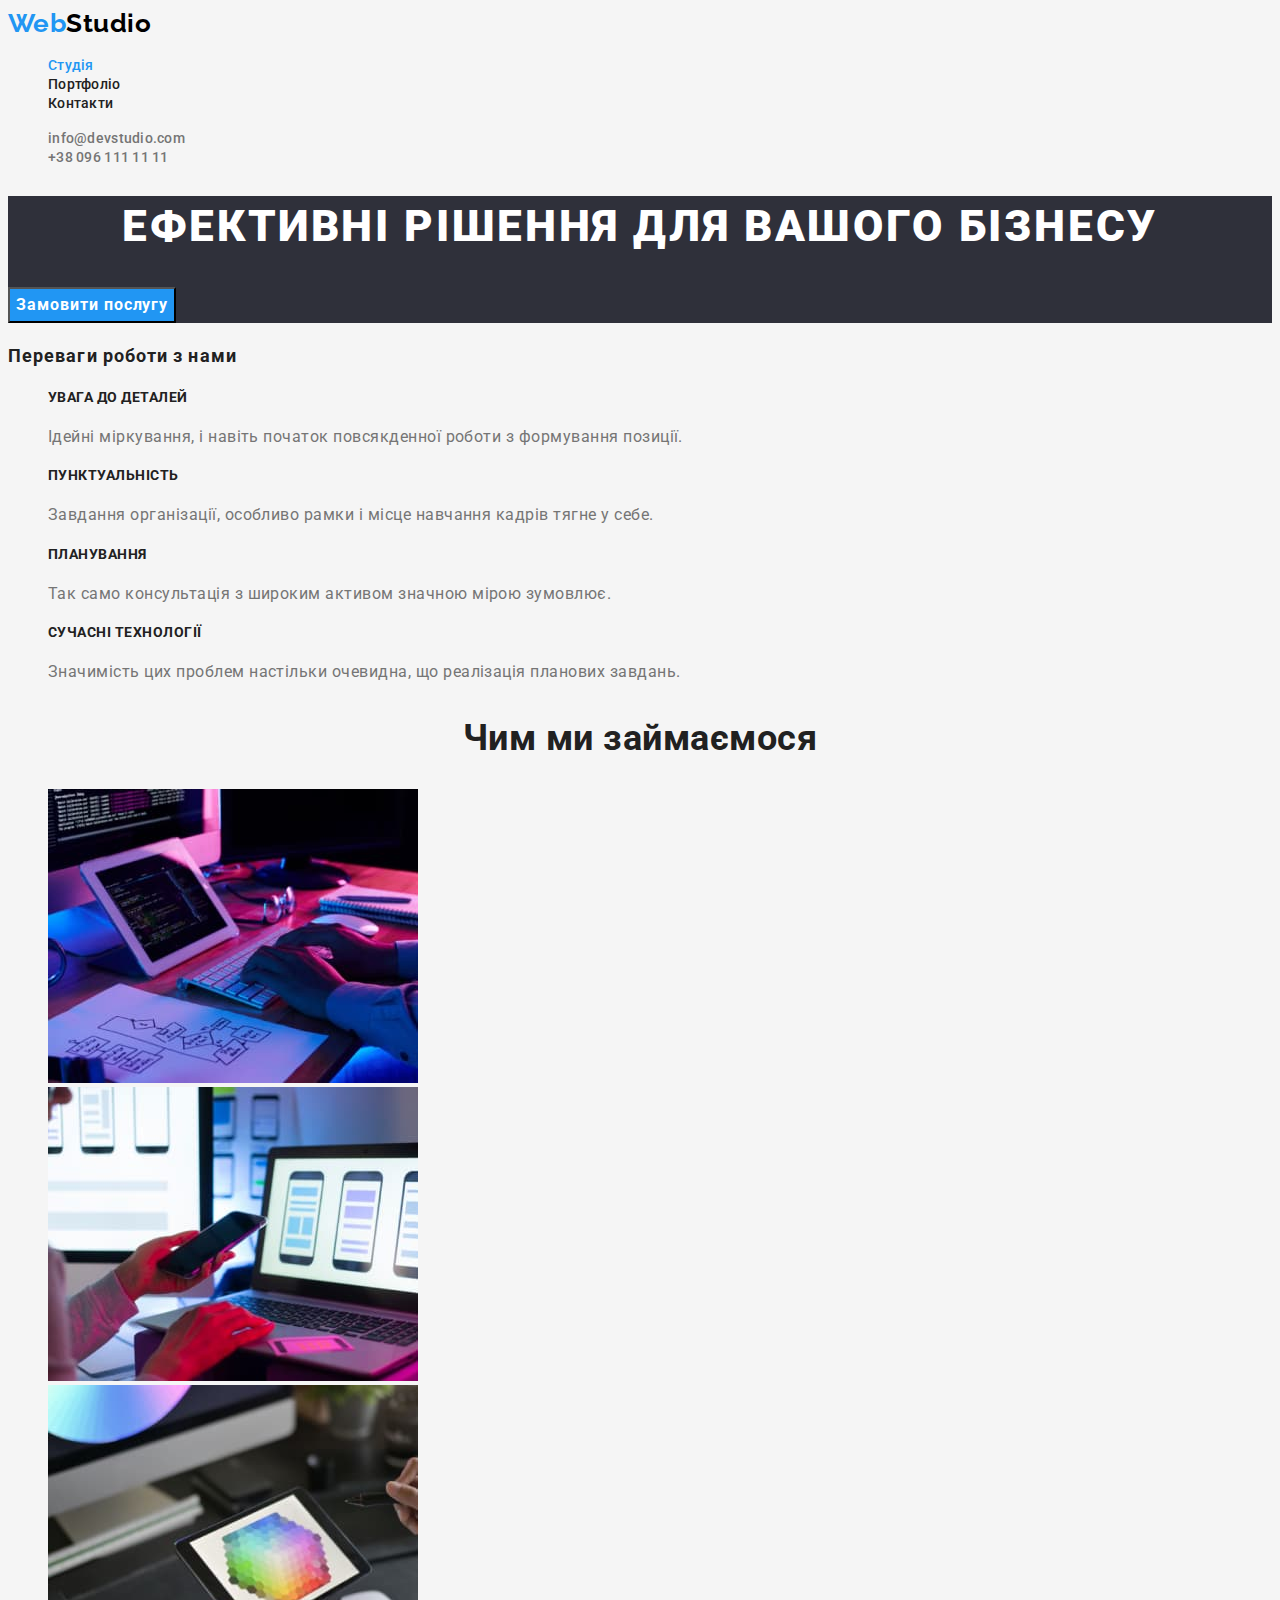
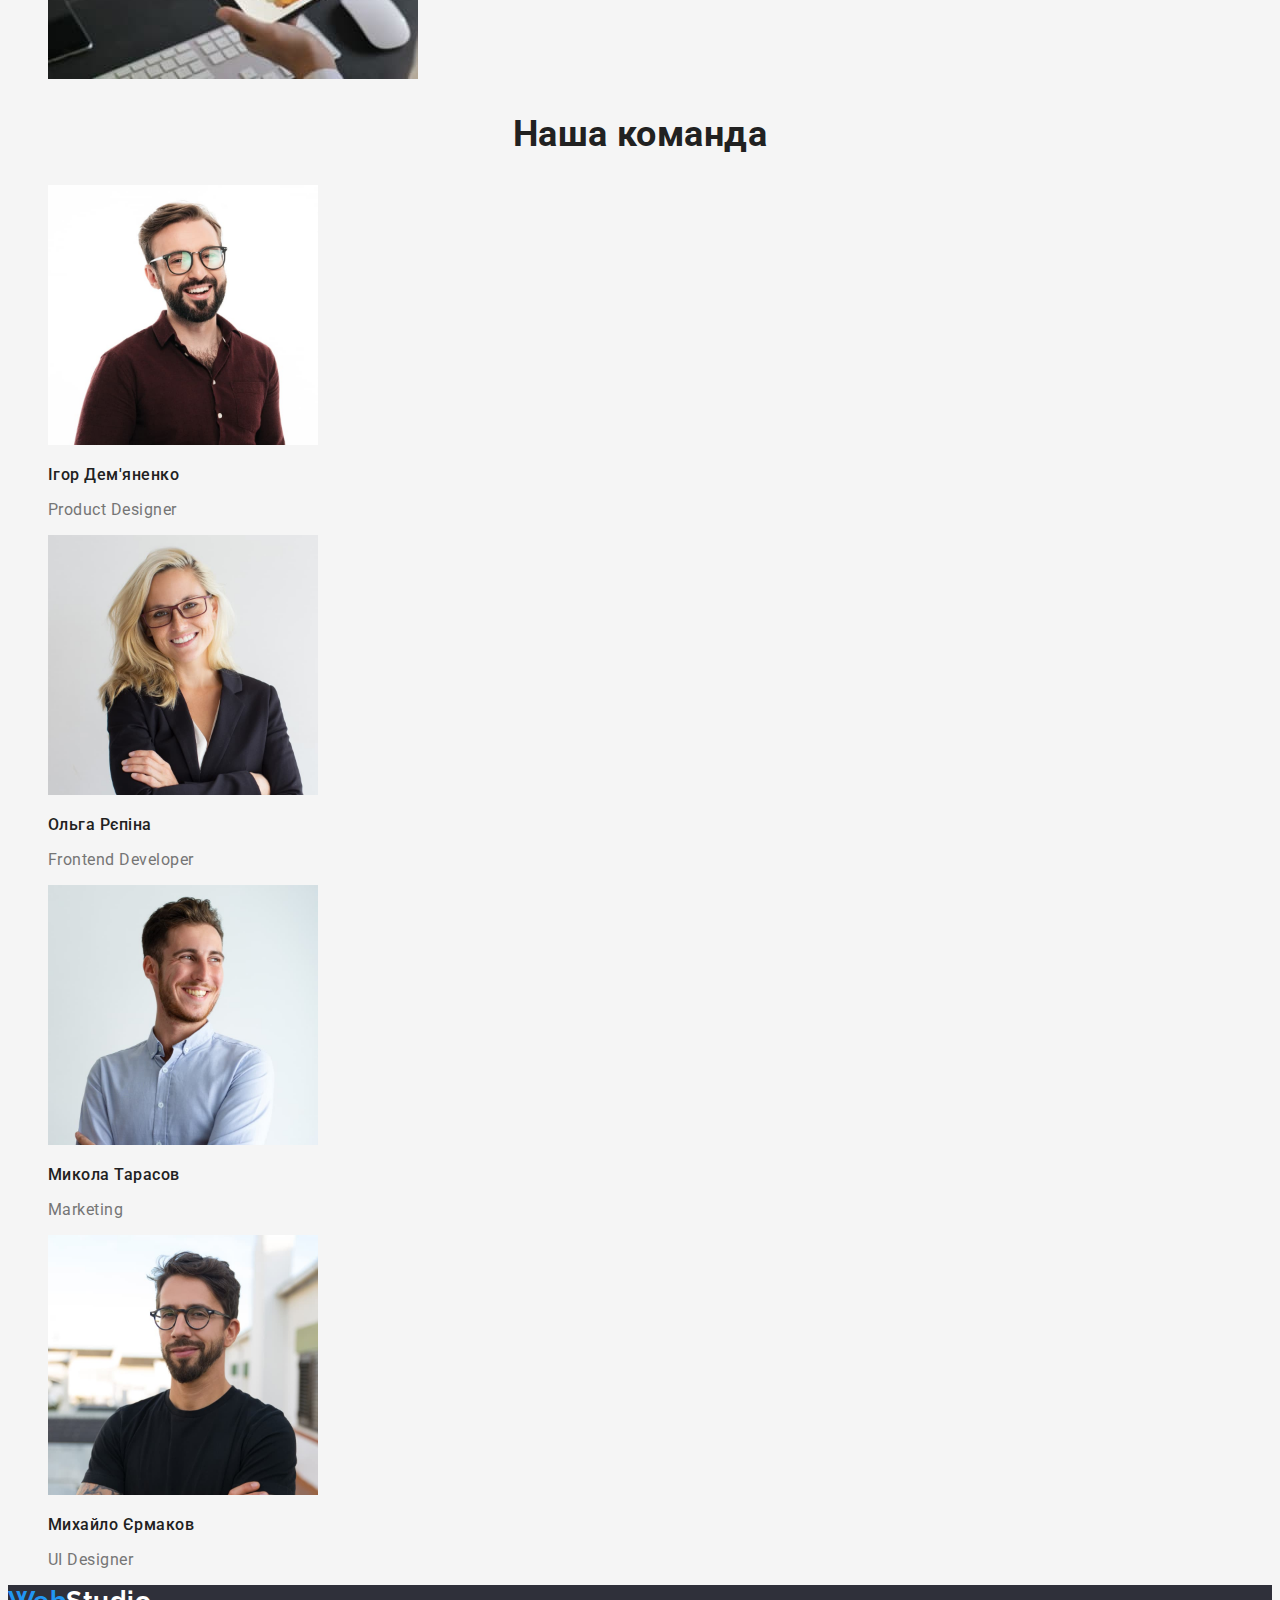
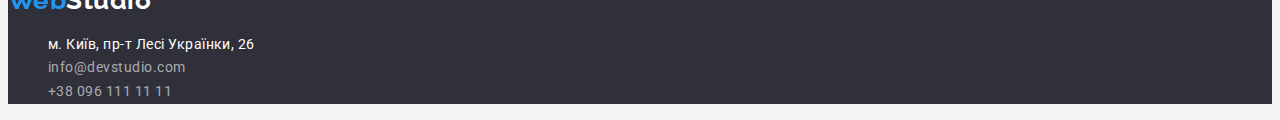
<file: index.html>
<!DOCTYPE html>
<html lang="uk">
  <head>
    <meta charset="UTF-8" />
    <meta http-equiv="X-UA-Compatible" content="IE=edge" />
    <meta name="viewport" content="width=device-width, initial-scale=1.0" />
    <title>Document</title>
    <link
      href="https://fonts.googleapis.com/css2?family=Raleway:wght@700&family=Roboto:wght@400;500;700;900&display=swap"
      rel="stylesheet"
    />
    <link rel="stylesheet" href="./css/styles.css" />
  </head>
  <body>
    <header>
      <nav class="navigation">
        <a href="./index.html" rel="Home" class="logo"
          ><span>Web</span>Studio</a
        >
        <ul class="site-nav list">
          <li><a href="" class="current">Студія</a></li>
          <li><a href="./portfolio.html">Портфоліо</a></li>
          <li><a href="">Контакти</a></li>
        </ul>
      </nav>
      <ul class="contacts list">
        <li>
          <a href="mailto:info@devstudio.com" lang="en">info@devstudio.com</a>
        </li>
        <li>
          <a href="tel:+380961111111">+38 096 111 11 11</a>
        </li>
      </ul>
    </header>

    <main>
      <section class="hero">
        <h1 class="hero-title">Ефективні рішення для вашого бізнесу</h1>
        <button type="button" class="hero-btn primary">Замовити послугу</button>
      </section>

      <section class="section">
        <h2 class="section-title">Переваги роботи з нами</h2>
        <ul class="list">
          <li>
            <h3 class="section-subtitle">УВАГА ДО ДЕТАЛЕЙ</h3>
            <p>
              Ідейні міркування, і навіть початок повсякденної роботи з
              формування позиції.
            </p>
          </li>
          <li>
            <h3 class="section-subtitle">ПУНКТУАЛЬНІСТЬ</h3>
            <p>
              Завдання організації, особливо рамки і місце навчання кадрів тягне
              у себе.
            </p>
          </li>
          <li>
            <h3 class="section-subtitle">ПЛАНУВАННЯ</h3>
            <p>
              Так само консультація з широким активом значною мірою зумовлює.
            </p>
          </li>
          <li>
            <h3 class="section-subtitle">СУЧАСНІ ТЕХНОЛОГІЇ</h3>
            <p>
              Значимість цих проблем настільки очевидна, що реалізація планових
              завдань.
            </p>
          </li>
        </ul>
      </section>

      <section class="work">
        <h2 class="work-title">Чим ми займаємося</h2>
        <ul class="list">
          <li>
            <img
              src="./images/img.jpg"
              alt="робоче місце, планшет, руки на клавіатурі"
              width="370"
              height="294"
            />
          </li>
          <li>
            <img
              src="./images/img(1).jpg"
              alt="робоче місце, ноутбук, телефон в руках"
              width="370"
              height="294"
            />
          </li>
          <li>
            <img
              src="./images/img(2).jpg"
              alt="робоче місце, клавіатура, планшет в руках"
              width="370"
              height="294"
            />
          </li>
        </ul>
      </section>

      <section class="team">
        <h2 class="team-title">Наша команда</h2>
        <ul class="team-list list">
          <li>
            <img
              src="./images/img(3).jpg"
              alt="чоловік в окулярах"
              width="270"
              height="260"
            />
            <h3>Ігор Дем'яненко</h3>
            <p lang="en">Product Designer</p>
          </li>
          <li>
            <img
              src="./images/img(4).jpg"
              alt="жінка в окулярах із білим волоссям"
              width="270"
              height="260"
            />
            <h3>Ольга Рєпіна</h3>
            <p lang="en">Frontend Developer</p>
          </li>
          <li>
            <img
              src="./images/img(5).jpg"
              alt="молодий чоловік зі світлим волоссям в білій сорочці"
              width="270"
              height="260"
            />
            <h3>Микола Тарасов</h3>
            <p lang="en">Marketing</p>
          </li>
          <li>
            <img
              src="./images/img(6).jpg"
              alt="молодий чоловік із темним волоссям і бородою в окулярах"
              width="270"
              height="260"
            />
            <h3>Михайло Єрмаков</h3>
            <p lang="en">UI Designer</p>
          </li>
        </ul>
      </section>
    </main>

    <footer class="footer-content">
      <a href="./index.html" rel="Home" class="logo"><span>Web</span>Studio</a>
      <address class="address">
        <ul class="list">
          <li>
            <a
              href="https://www.google.com.ua/maps/place/%D0%B1%D1%83%D0%BB.+%D0%9B%D0%B5%D1%81%D0%B8+%D0%A3%D0%BA%D1%80%D0%B0%D0%B8%D0%BD%D0%BA%D0%B8,+26,+%D0%9A%D0%B8%D0%B5%D0%B2,+02000/@50.4265807,30.5361971,17z/data=!3m1!4b1!4m5!3m4!1s0x40d4cf0e033ecbe9:0x57a4dffefec77da0!8m2!3d50.4265807!4d30.5383858?hl=ru"
              target="_blank"
              rel="noopener noreferrer"
              class="map"
              >м. Київ, пр-т Лесі Українки, 26</a
            >
          </li>
          <li class="contact-list">
            <a href="mailto:info@devstudio.com" class="mail data"
              >info@devstudio.com</a
            >
          </li>
          <li class="contact-list">
            <a href="tel:+380961111111" class="tel data">+38 096 111 11 11</a>
          </li>
        </ul>
      </address>
    </footer>
  </body>
</html>
</file>
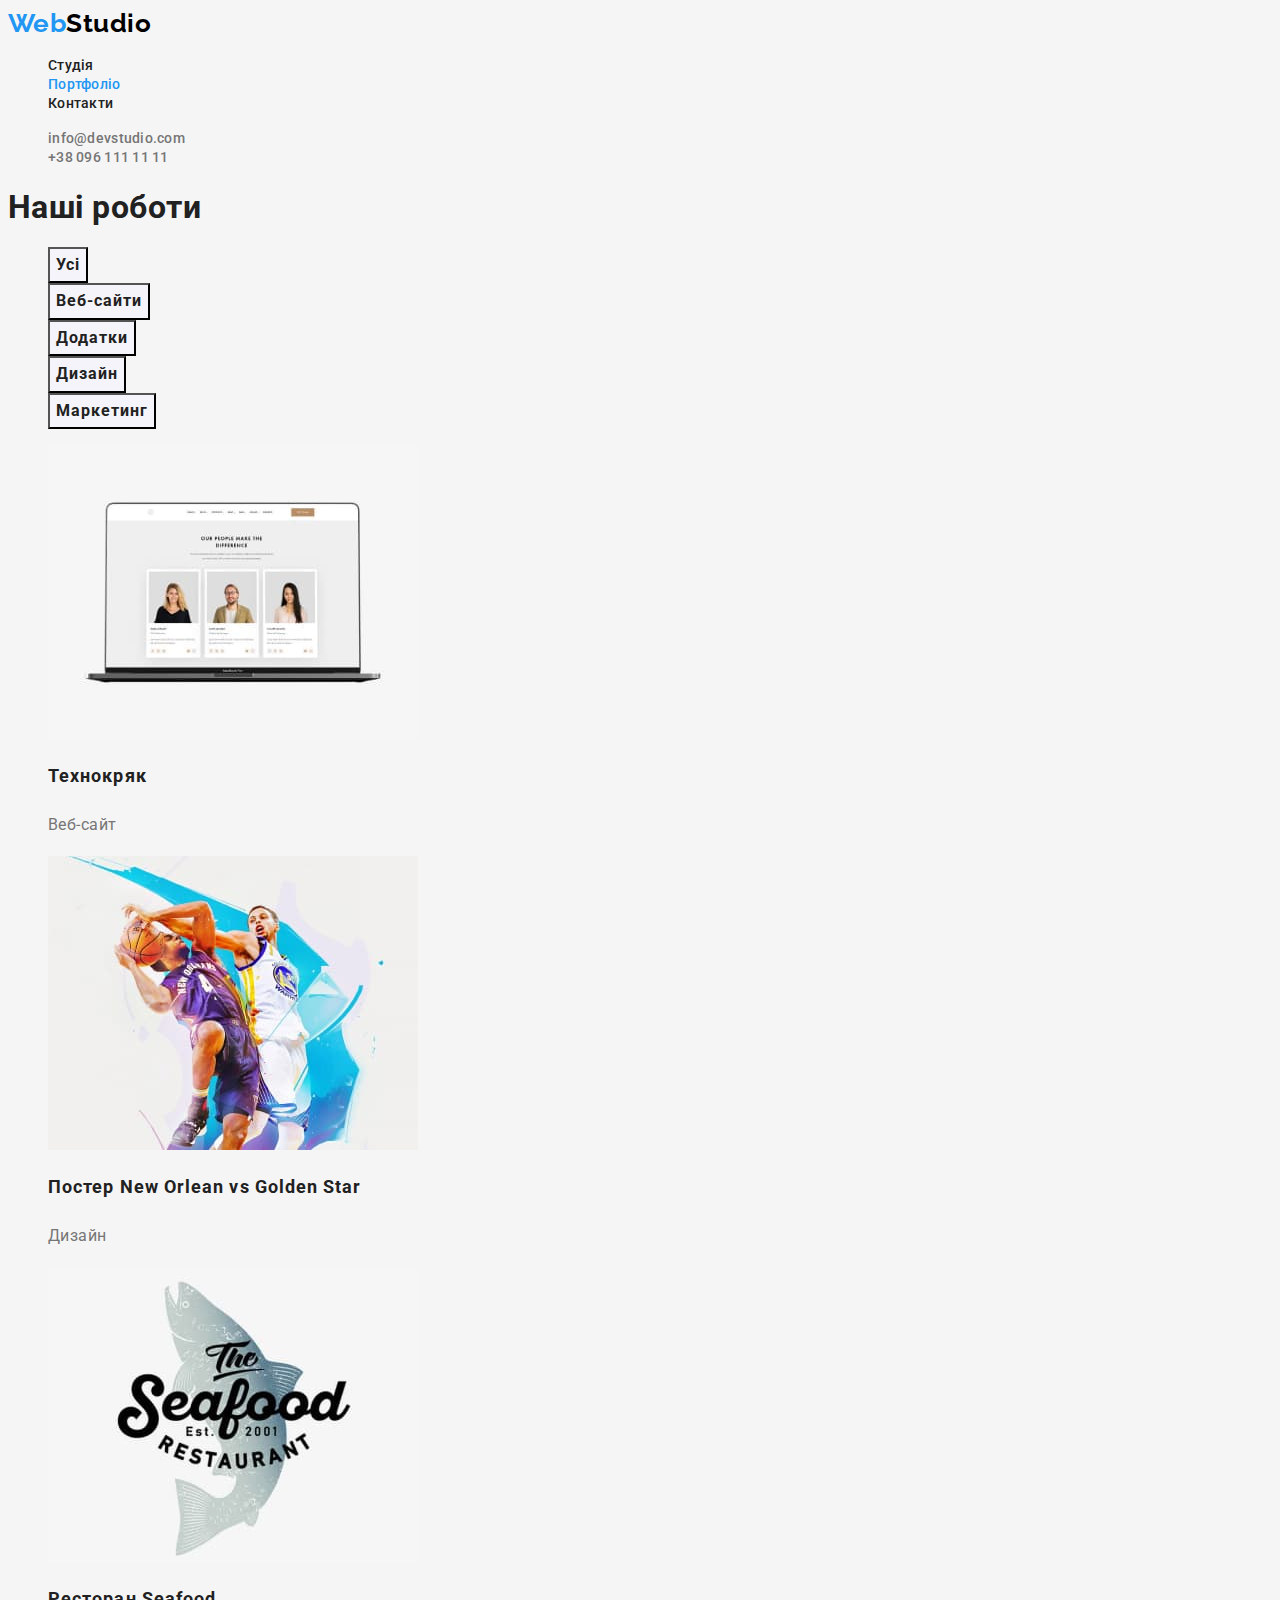
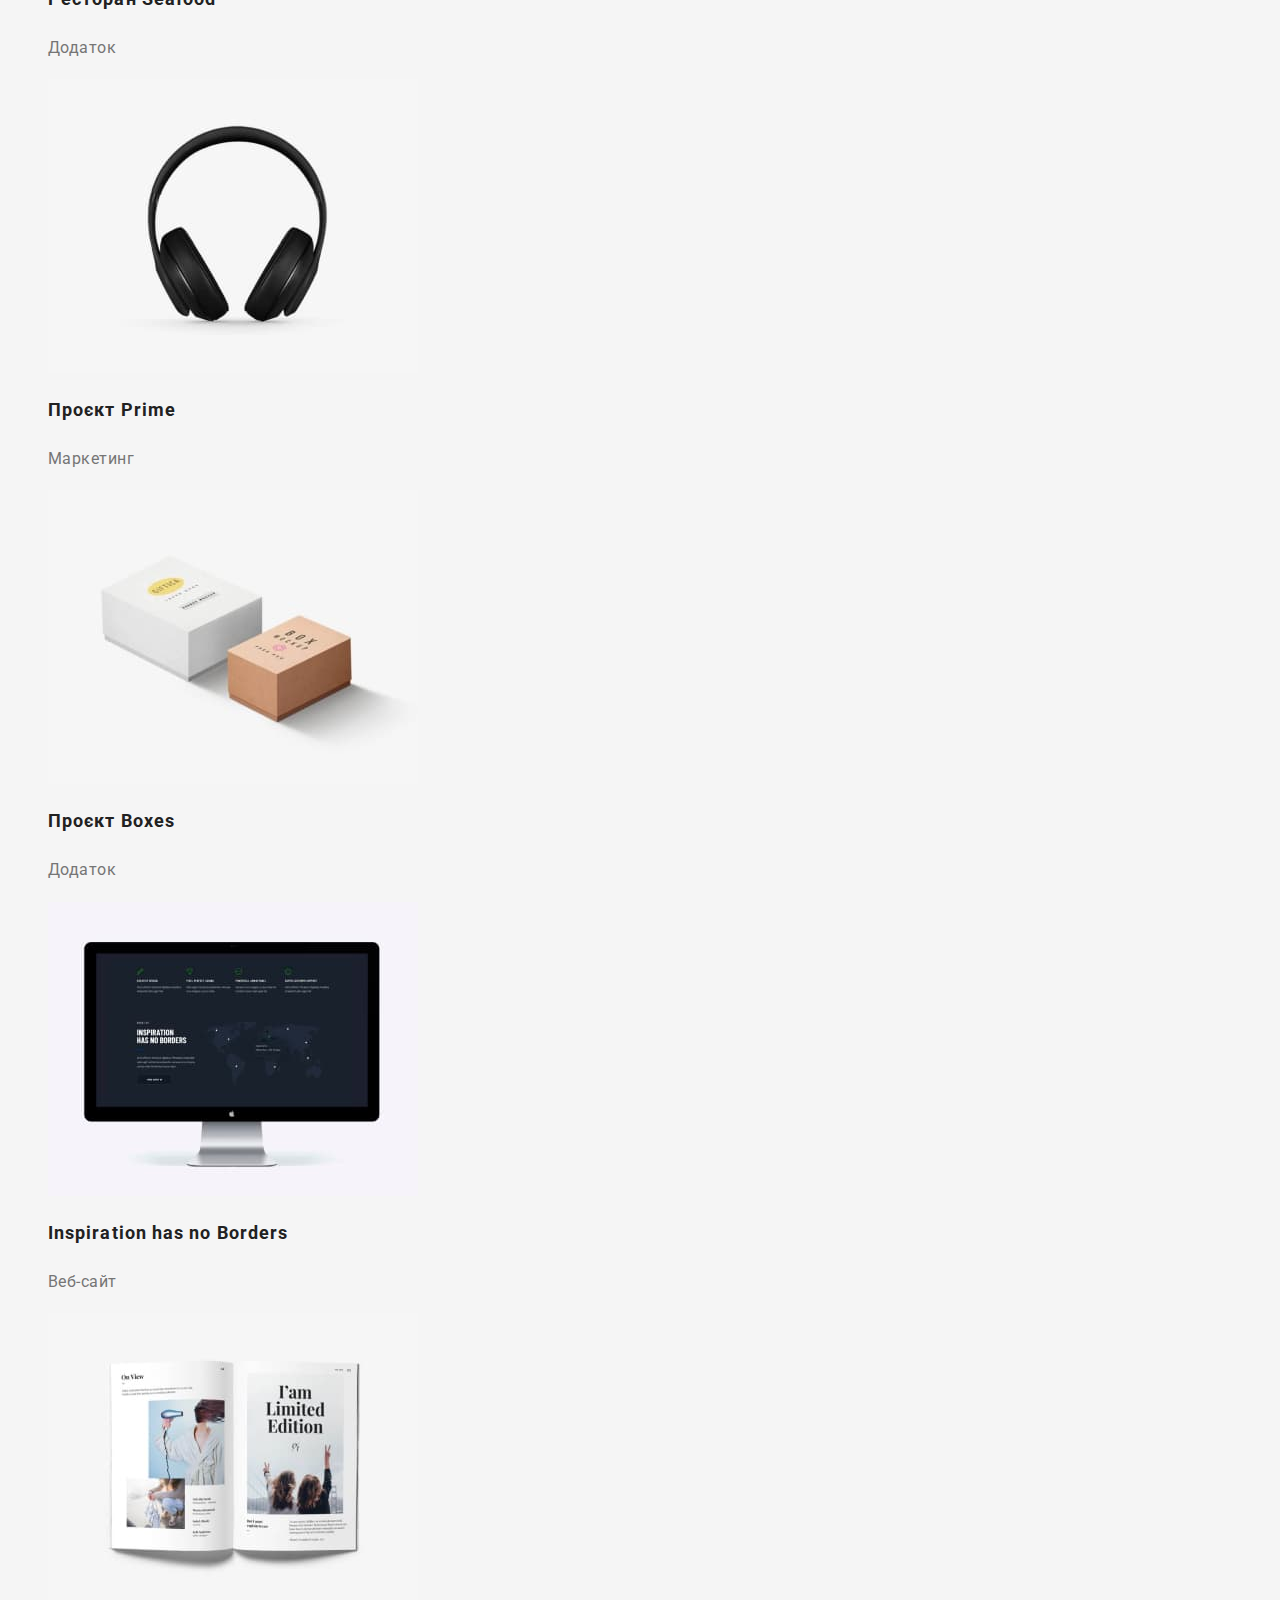
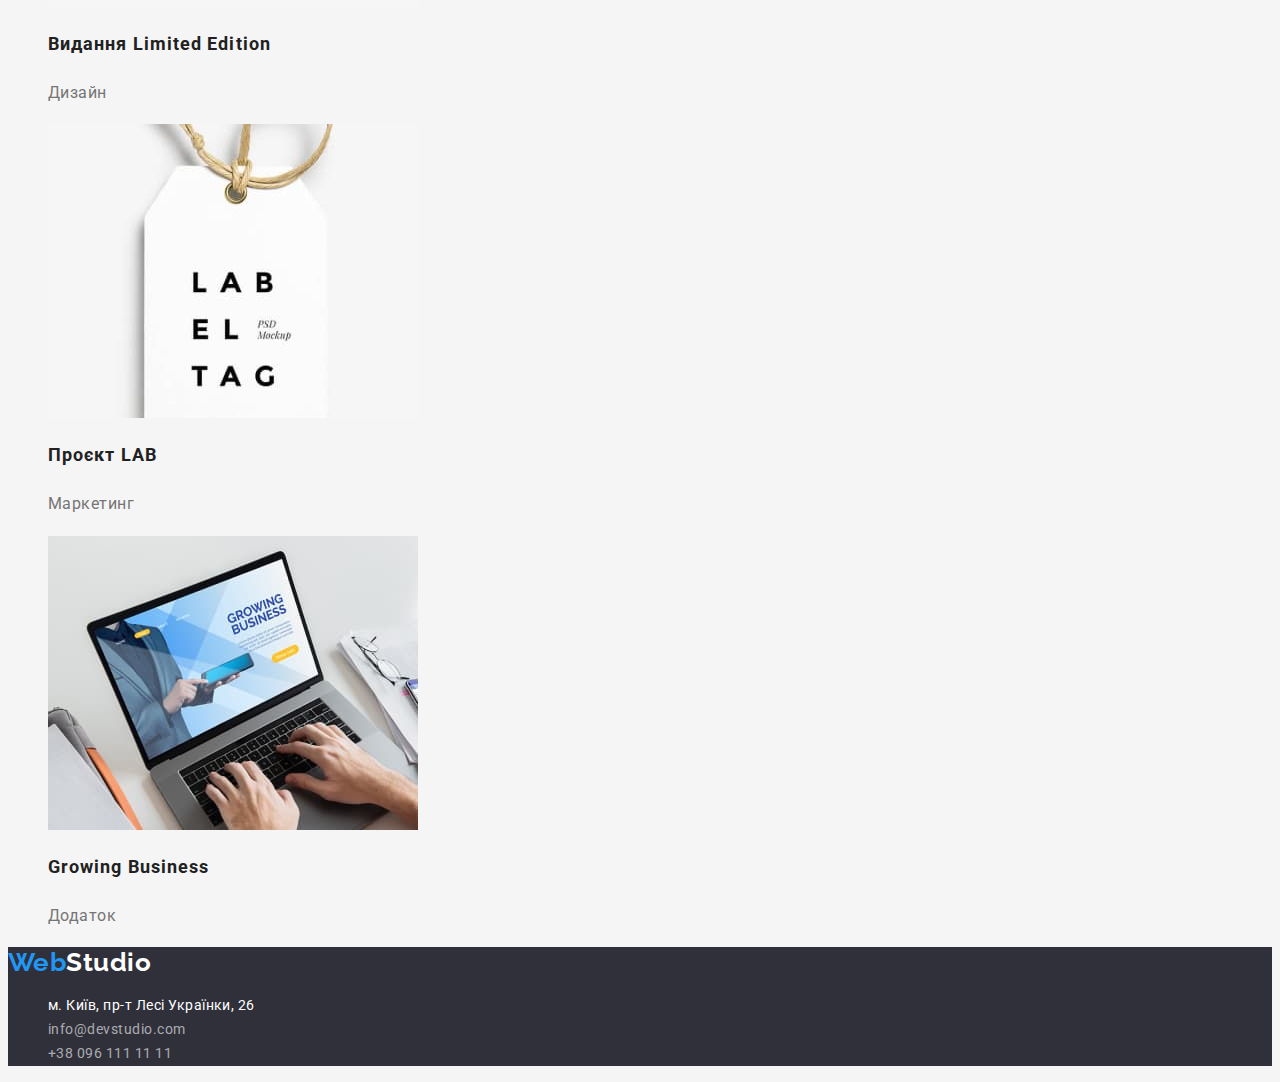
<file: portfolio.html>
<!DOCTYPE html>
<html lang="uk">
  <head>
    <meta charset="UTF-8" />
    <meta http-equiv="X-UA-Compatible" content="IE=edge" />
    <meta name="viewport" content="width=device-width, initial-scale=1.0" />
    <title>Document</title>
    <link
      href="https://fonts.googleapis.com/css2?family=Raleway:wght@700&family=Roboto:wght@400;500;700;900&display=swap"
      rel="stylesheet"
    />
    <link rel="stylesheet" href="./css/styles.css" />
  </head>
  <body>
    <header>
      <nav class="navigation">
        <a href="./portfolio.html" rel="Home" class="logo"
          ><span>Web</span>Studio</a
        >
        <ul class="site-nav list">
          <li><a href="./index.html">Студія</a></li>
          <li><a href="" class="current">Портфоліо</a></li>
          <li><a href="">Контакти</a></li>
        </ul>
      </nav>
      <ul class="contacts list">
        <li>
          <a href="mailto:info@devstudio.com" lang="en">info@devstudio.com</a>
        </li>
        <li>
          <a href="tel:+380961111111">+38 096 111 11 11</a>
        </li>
      </ul>
    </header>
    <main>
      <section>
        <h1>Наші роботи</h1>
        <ul class="list">
          <li>
            <button type="button" class="hero-btn portf">Усі</button>
          </li>
          <li>
            <button type="button" class="hero-btn portf">Веб-сайти</button>
          </li>
          <li>
            <button type="button" class="hero-btn portf">Додатки</button>
          </li>
          <li>
            <button type="button" class="hero-btn portf">Дизайн</button>
          </li>
          <li>
            <button type="button" class="hero-btn portf">Маркетинг</button>
          </li>
        </ul>
        <ul class="section list">
          <li>
            <img
              src="./images/img(7).jpg"
              alt="Ноутбук з трьома фото на екрані"
              width="370"
              height="294"
            />
            <h2>Технокряк</h2>
            <p>Веб-сайт</p>
          </li>
          <li>
            <img
              src="./images/img(8).jpg"
              alt="Два баскетболіста в стрибку"
              width="370"
              height="294"
            />
            <h2>Постер New Orlean vs Golden Star</h2>
            <p>Дизайн</p>
          </li>
          <li>
            <img
              src="./images/img(9).jpg"
              alt="Назва ресторану"
              width="370"
              height="294"
            />
            <h2>Ресторан Seafood</h2>
            <p>Додаток</p>
          </li>
          <li>
            <img
              src="./images/img(10).jpg"
              alt="Навушники"
              width="370"
              height="294"
            />
            <h2>Проєкт Prime</h2>
            <p>Маркетинг</p>
          </li>
          <li>
            <img
              src="./images/img(11).jpg"
              alt="Дві коробочки"
              width="370"
              height="294"
            />
            <h2>Проєкт Boxes</h2>
            <p>Додаток</p>
          </li>
          <li>
            <img
              src="./images/img(12).jpg"
              alt="Монітор"
              width="370"
              height="294"
            />
            <h2>Inspiration has no Borders</h2>
            <p>Веб-сайт</p>
          </li>
          <li>
            <img
              src="./images/img(13).jpg"
              alt="Розгорнута книжка"
              width="370"
              height="294"
            />
            <h2>Видання Limited Edition</h2>
            <p>Дизайн</p>
          </li>
          <li>
            <img
              src="./images/img(14).jpg"
              alt="Бірка"
              width="370"
              height="294"
            />
            <h2>Проєкт LAB</h2>
            <p>Маркетинг</p>
          </li>
          <li>
            <img
              src="./images/img(15).jpg"
              alt="Дві руки на клавіатурі ноутбука"
              width="370"
              height="294"
            />
            <h2>Growing Business</h2>
            <p>Додаток</p>
          </li>
        </ul>
      </section>
    </main>
    <footer class="footer-content">
      <a href="./portfolio.html" rel="Home" class="logo"
        ><span>Web</span>Studio</a
      >
      <address class="address">
        <ul class="list">
          <li>
            <a
              href="https://www.google.com.ua/maps/place/%D0%B1%D1%83%D0%BB.+%D0%9B%D0%B5%D1%81%D0%B8+%D0%A3%D0%BA%D1%80%D0%B0%D0%B8%D0%BD%D0%BA%D0%B8,+26,+%D0%9A%D0%B8%D0%B5%D0%B2,+02000/@50.4265807,30.5361971,17z/data=!3m1!4b1!4m5!3m4!1s0x40d4cf0e033ecbe9:0x57a4dffefec77da0!8m2!3d50.4265807!4d30.5383858?hl=ru"
              target="_blank"
              rel="noopener noreferrer"
              class="map"
              >м. Київ, пр-т Лесі Українки, 26</a
            >
          </li>
          <li class="contact-list">
            <a href="mailto:info@devstudio.com" class="mail data"
              >info@devstudio.com</a
            >
          </li>
          <li class="contact-list">
            <a href="tel:+380961111111" class="tel data">+38 096 111 11 11</a>
          </li>
        </ul>
      </address>
    </footer>
  </body>
</html>
</file>
<file: css/styles.css>
/* Цвет основного текста #212121 */
/* цвет дополнительного текста #757575 */
/* Белый цвет #FFFFFF */
/* Лого цвет: черный #000000 синий #2196F3 */
/* цвет контактов в футере rgba(255, 255, 255, 0.6) */

:root {
    --primary-text-color: #212121;
    --secondary-text-color: #757575;
    --accent-color: #2196F3;
    --primary-bg-color: #F5F5F5;
    --hero-title-color: #FFFFFF;
}
body {
    background-color: var(--primary-bg-color);
    color: var(--primary-text-color);
    font-family: Roboto, sans-serif;
    Letter-spacing: 0.03em;
}
.list {
    list-style: none;
}
/* Хедер */
.logo {
    color:#000000;
    font-family: Raleway, sans-serif;
    font-weight: 700;
    font-size: 26px;
    line-height: 1.2;
    text-decoration: none;
}
.logo span {
    color: var(--accent-color);
}
.contacts a {
    font-size: 14px;
    line-height: 1.14;
    letter-spacing: 0.02em;
    font-weight: 500;
}
.site-nav a {
    color: var(--primary-text-color);
    font-weight: 500;
    font-size: 14px;
    line-height: 1.14;
    letter-spacing: 0.02em;
    text-decoration: none;
}
.site-nav .current {
    color: var(--accent-color);
}
.contacts a {
    color: var(--secondary-text-color);
    text-decoration: none;
}
.navigation a:hover, .navigation a:focus {
    color: var(--accent-color);
}
.contacts a:hover, .contacts a:focus {
    color: var(--accent-color);
}
/* Мейн */
.hero > .hero-title {
    color: var(--hero-title-color);
    font-weight: 900;
    font-size: 44px;
    line-height: 1.4;
    text-align: center;
    letter-spacing: 0.06em;
    text-transform: uppercase;
}
.hero {
    background-color: #2F303A;
}
/* Кнопка */
.hero-btn {
    background-color: #F5F4FA;
    color: var(--primary-text-color);
    font-family: inherit;
    font-family: Roboto, sans-serif;
    font-weight: 700;
    font-size: 16px;
    line-height: 1.9;
    letter-spacing: 0.06em;
    cursor: pointer;
}
.hero-btn.primary {
    background-color: var(--accent-color);
    color: var(--hero-title-color);
}
.hero-btn.portf:hover,
.hero-btn.portf:focus {
    color: var(--hero-title-color);
    background-color: var(--accent-color);
}

.section-subtitle {
    font-size: 14px;
    line-height: 1.14;
    text-transform: uppercase;
}
.section p {
    color: var(--secondary-text-color);
    font-weight: 400;
    font-size: 14px;
    line-height: 1.7;
}
.work-title {
    font-size: 36px;
    line-height: 1.17;
    text-align: center;
 }
 .team-title {
     line-height: 1.17;
     text-align: center;
     font-size: 36px;
 }
.team p {
    color: var(--secondary-text-color);
    font-size: 16px;
    line-height: 1.19;
    font-weight: 400;
}
.team-list h3 {
    font-size: 16px;
    line-height: 1.19;
    font-weight: 500;
}
/* Футер */
.footer-content {
    background-color: #2F303A;
}
.footer-content a {
    color: var(--hero-title-color);
    text-decoration: none;
}
.footer-content span {
    color: var(--accent-color);
}
.footer-content a:hover,
.footer-content a:focus {
color: var(--accent-color);
}
.address .map {
    font-size: 14px;
    line-height: 1.7;
    font-weight: 400;
}
.contact-list {
    font-size: 14px;
    line-height: 1.7;
    font-weight: 400;
}
.contact-list .data {
    color: rgba(255, 255, 255, 0.6);
}
address {
    font-style: normal;
}
/* Портфоліо */
.section h2 {
    font-size: 18px;
    letter-spacing: 0.06em;
    line-height: 2;
}
.section p {
    font-size: 16px;
    line-height: 1.9;
    letter-spacing: 0.03em;
}
</file>
